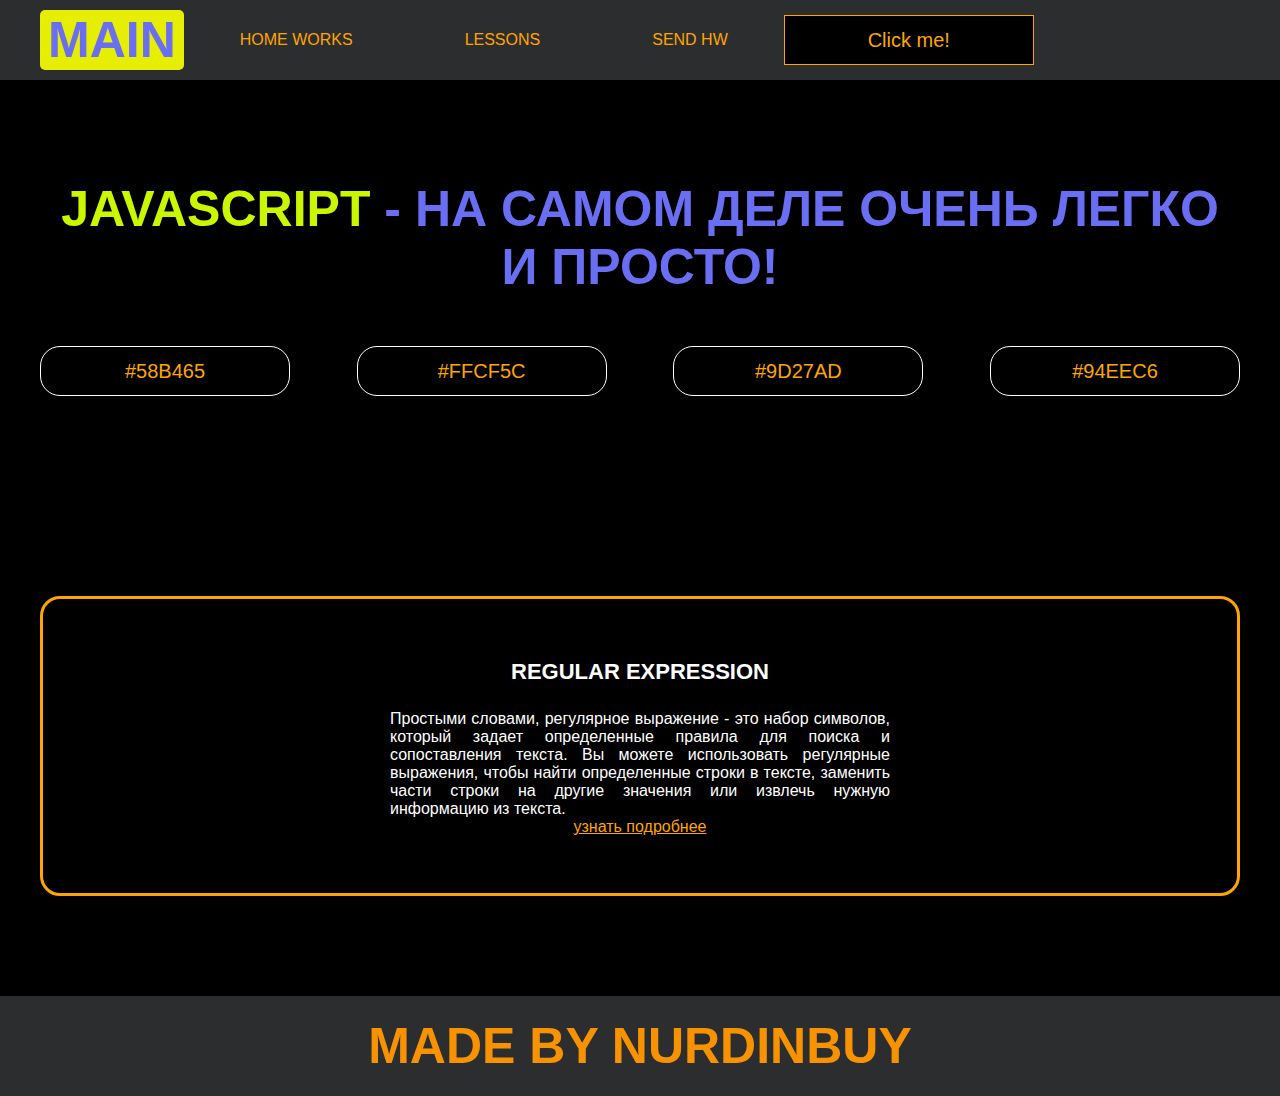
<file: project/index.html>
<!DOCTYPE html>
<html lang="en">

<head>
  <meta charset="UTF-8">
  <title>Java Script</title>
  <link rel="stylesheet" href="css/style.css">
  <link rel="stylesheet" href="css/core.css">
</head>

<body>

  <div class="wrapper">
    <div class="header">
      <div class="container">
        <div class="header">
          <a href="index.html">
            <div class="logotype">
              <h1>Main</h1>
            </div>
          </a>
          <ul class="menu">
            <li class="menu_link">
              <a href="pages/home_works.html">Home Works</a>
            </li>
            <li class="menu_link">
              <a href="pages/lessons.html">Lessons</a>
            </li>
            <li class="menu_link">
              <a href="https://t.me/NurDinBuy16" target="_blank">Send hw</a>
            </li>
          </ul>
          <button class="btn" id="btn-get">Click me!</button>
        </div>
      </div>
    </div>

    <div class="main_block">
      <div class="container">
        <div class="inner_main">
          <h1><strong id="js-color">JavaScript</strong> - на самом деле очень легко и просто!</h1>
          <div class="colors-buttons">
            <button class="btn btn-color"></button>
            <button class="btn btn-color"></button>
            <button class="btn btn-color"></button>
            <button class="btn btn-color"></button>
          </div>
        </div>
      </div>
    </div>

    <div class="slider_block">
      <div class="container">
        <div class="inner_slider">
          <div class="slider">
            <div class="slide active_slide">
              <div class="slide_card">
                <h3>regular expression</h3>
                <p>Простыми словами, регулярное выражение - это набор символов, который задает определенные правила для
                  поиска и сопоставления текста. Вы можете использовать регулярные выражения, чтобы найти определенные
                  строки в тексте, заменить части строки на другие значения или извлечь нужную информацию из текста.</p>
                <a href="https://developer.mozilla.org/ru/docs/Web/JavaScript/Guide/Regular_expressions"
                  target="_blank">узнать подробнее</a>
              </div>
            </div>
            <div class="slide">
              <div class="slide_card">
                <h3>recursion</h3>
                <p>Простыми словами, рекурсия - это, когда функция делает повторяющиеся вызовы самой себя для решения
                  задачи, пока не достигнет определенного условия выхода из рекурсии.</p>
                <a href="https://learn.javascript.ru/recursion" target="_blank">узнать подробнее</a>
              </div>
            </div>
            <div class="slide">
              <div class="slide_card">
                <h3>json</h3>
                <p>Простыми словами, JSON - это способ представления данных в виде текста, чтобы они могли быть легко
                  поняты и использованы различными программами. Он использует простые правила для описания объектов и
                  массивов, а также для представления простых типов данных, таких как строки, числа, логические значения
                  и т.д.</p>
                <a href="https://developer.mozilla.org/ru/docs/Learn/JavaScript/Objects/JSON" target="_blank">узнать
                  подробнее</a>
              </div>
            </div>
          </div>
        </div>
      </div>
    </div>

    <div class="footer">
      <div class="container">
        <a href="https://www.instagram.com/nurdinbuy/" target="_blank">
          <div class="inner_footer">
            <h2>Made by NurDinBuy</h2>
          </div>
        </a>
      </div>
    </div>

  </div>


</body>
<script src="js/main.js"></script>

</html>
</file>
<file: project/css/style.css>
/* HEADER */

.header {
    height: 80px;
    background: #2c2d2f;
    display: flex;
    align-items: center;
    width: 100%;
}

.inner_header {
    height: 100%;
    display: flex;
    align-items: center;
    justify-content: space-between;
}

/* LOGOTYPE */

.logotype {
    display: flex;
    align-items: center;
    justify-content: center;
    font-size: 20px;
    height: 60px;
    width: fit-content;
    background: rgb(230, 238, 2);
    padding: 8px;
    border-radius: 5px;
    cursor: pointer;
}

/* HEADER MENU */

.menu {
    display: flex;
    justify-content: space-around;
    width: 600px;
}

.menu_link a {
    color: orange;
    text-transform: uppercase;
}

.menu_link a:hover {
    text-decoration: underline;
    color: #ffffff;
    font-size: 18px;
}

/* MAIN BLOCK */

.main_block {
    padding: 100px 0;
    background: black;
}

/* BUTTONS COLOR PICKER */

.colors-buttons {
    display: flex;
    justify-content: space-between;
    margin-top: 50px;
}

.btn-color {
    border-radius: 20px;
    border-color: white !important;
}

/* FOOTER */

.footer {
    background: #2c2d2f;
    width: 100%;
}

.inner_footer {
    display: flex;
    align-items: center;
    justify-content: center;
    height: 100px;
}

.footer h2 {
    text-transform: uppercase;
    color: #F79300;
    font-weight: 600;
}


/* SLIDER BLOCK */

.slider_block {
    padding: 100px 0;
    background: black;
}

.slider {
    position: relative;
    width: 100%;
    height: 300px;
    overflow: hidden;
    border: 3px solid orange;
    border-radius: 20px;
}

.slide {
    position: absolute;
    top: 60px;
    left: 0;
    width: 100%;
    height: 100%;
    display: none;
    transition: opacity 0.5s ease-in-out;
}

.slide_card {
    color: white;
    margin: 0 auto;
    width: 500px;
    text-align: center;
}

.slide_card h3 {
    color: white;
    text-transform: uppercase;
    font-size: 22px;
}

.slide_card p {
    margin-top: 10px;
    font-size: 16px;
    text-align: justify;
}

.slide_card a {
    color: orange;
    text-decoration: underline;
}

.slide.active_slide {
    display: block;
}
</file>
<file: project/css/core.css>
* {
    margin: 0;
    padding: 0;
    box-sizing: border-box;
}

.container {
    width: 1200px;
    margin: 0 auto;
}

body {
    font-family: "Britannic Bold", sans-serif;
    background: #c2d0d0;
}

.btn {
    width: 250px;
    height: 50px;
    font-size: 20px;
    cursor: pointer;
    border: 1px solid orange;
    background: rgb(0, 0, 0);
    color: orange;
}

.btn:hover {
    background: #414349;
}

.btn:active {
    background: #56585D;
    border: 2px solid orange;
}

a {
    text-decoration: none;
}

li {
    list-style: none;
}

h1 {
    text-align: center;
    font-size: 50px;
    color: rgb(105, 110, 242);
    margin: 0 auto;
    text-transform: uppercase;
    font-weight: 600;
}

h2 {
    text-align: center;
    font-size: 50px;
    color: rgb(24, 24, 23);
    margin: 0 auto;
    text-transform: uppercase;
    font-weight: 600;
}
h3 {
    text-align: center;
    font-size: 50px;
    color: rgb(252, 249, 249);
    margin: 0 auto;
    text-transform: uppercase;
    font-weight: 600;
    padding-bottom: 15px;
}

strong {
    color: #caf700;
}

label {
    font-size: 24px;
    color: rgb(247, 246, 244);
}

input {
    width: 350px;
    height: 50px;
    font-size: 20px;
    padding-left: 5px;
    color: orange;
    background: black;
    border: 2px solid orange;
}
</file>
